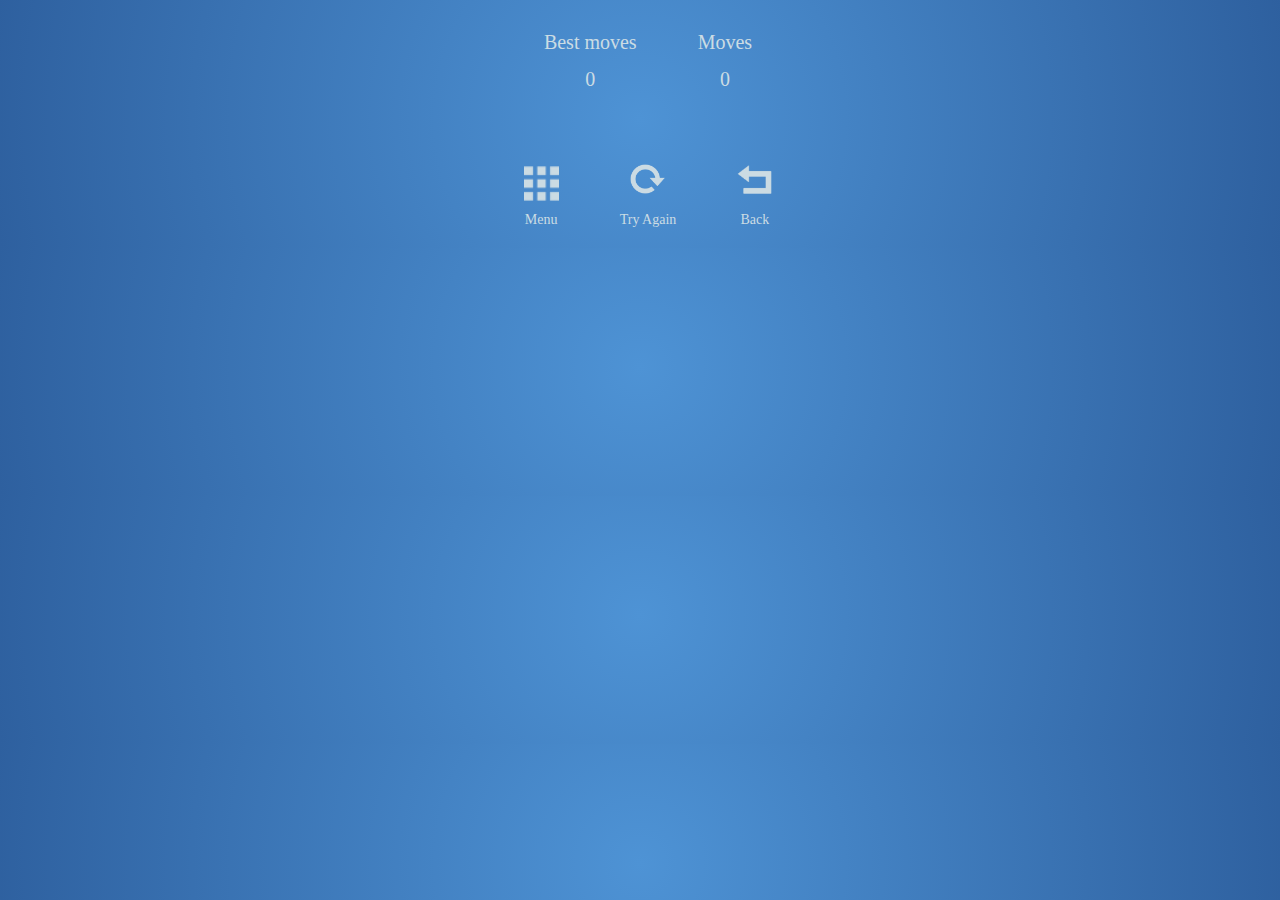
<file: index.html>
<!DOCTYPE html>
<html >
<head>
  <meta charset="UTF-8">
  <title>Unblock</title>
	<link rel="stylesheet" href="https://maxcdn.bootstrapcdn.com/bootstrap/4.0.0-beta.2/css/bootstrap.min.css" integrity="sha384-PsH8R72JQ3SOdhVi3uxftmaW6Vc51MKb0q5P2rRUpPvrszuE4W1povHYgTpBfshb" crossorigin="anonymous">
	<link rel="stylesheet" href="css/style.css">
	<link rel="import" href="html/lvl.html">

</head>

<body>
<link href='//fonts.googleapis.com/css?family=Asap:400,700' rel='stylesheet' type='text/css'>
<link href='//fonts.googleapis.com/css?family=Signika+Negative:300,400,700' rel='stylesheet' type='text/css'>


<div class = 'moves_line'>
		<div class="moves" id = 'bestMovesLine'>
			<h1>Best moves</h1>
			<h1 id="bestMoves" ></h1>
		</div>

		<div class="moves" id = "currentMoves">
			<h1>Moves</h1>
			<h1 id="moves">0</h1>
		</div>
	</div>

	<!-- Импорт уровня -->
	<script>
			var currentLevel = '#lvl_' + localStorage.getItem('current_level');
      var link = document.querySelector('link[rel=import]');
			var content = link.import.querySelector(currentLevel);
			document.body.appendChild(content.cloneNode(true));
	</script>


	<div class="icon_line">

		<div class="icons" id = 'menu'>
			<input type="button" id="menu_icon" onclick="javascript:window.location='menu.html'"/>
			<h2>Menu</h2>
		</div>

		<div class = "icons" id = "restart">
			<button onclick=back_restart(1); id = "restart_icon"></button>
			<h2>Try Again</h2>
		</div>

		<div class = "icons" id = "back">
			<button onclick=back_restart(0); id = "back_icon"></button>
			<h2>Back</h2>
		</div>

	</div>


	<script src="minified/TweenMax.min.js"></script>
	<script src="minified/plugins/CSSPlugin.min.js"></script>
	<script src="js/jquery-3.2.1.min.js"></script>
	<script src="minified/utils/Draggable.min.js"></script>
	<script src="js/index.js"></script>
</body>
</html>
</file>
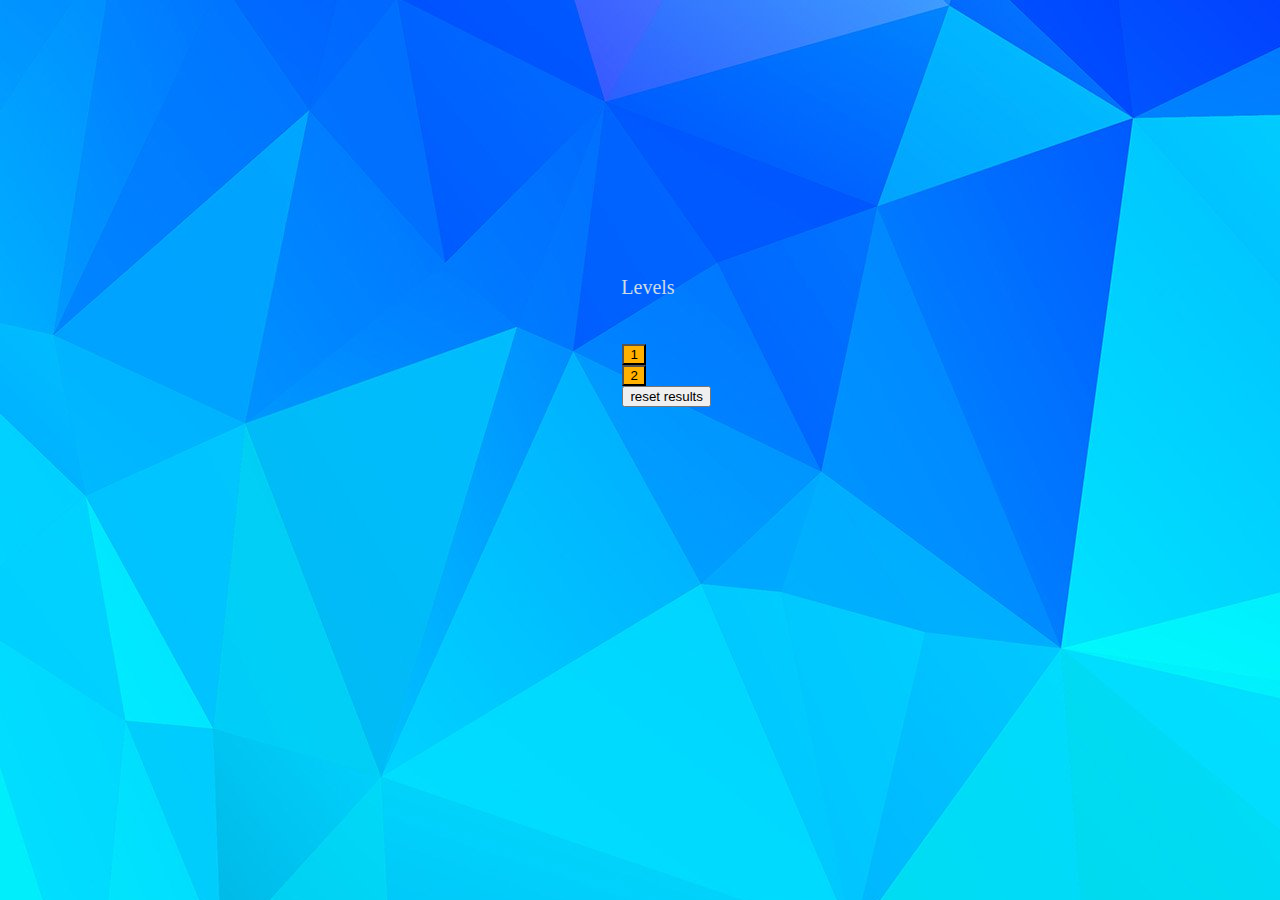
<file: levels.html>
<!DOCTYPE html>
<html lang="en">
<head>
    <meta charset="UTF-8">
    <title><h1>Levels</h1></title>
    <link rel="stylesheet" href="css/style.css">
    <link rel="stylesheet" href="https://maxcdn.bootstrapcdn.com/bootstrap/4.0.0-beta.2/css/bootstrap.min.css" integrity="sha384-PsH8R72JQ3SOdhVi3uxftmaW6Vc51MKb0q5P2rRUpPvrszuE4W1povHYgTpBfshb" crossorigin="anonymous">
</head>
<body class="bg">
<div class="container">
    <div>
        <h1><p class="text-center top">Levels</p></h1>
    </div>
    <div class="pad">
        <input class=" btn btn-color" type="button" value="1" class="levelButton" onclick="javascript:window.location='index.html'; changeLevel(1)"/><br>
        <input class=" btn btn-color" type="button" value="2" class="levelButton" onclick="javascript:window.location='index.html'; changeLevel(2)"/><br>

        <button type="button" class="btn btn-danger" onclick="reset()">reset results</button>
        <!--<button onclick=changeLevel('lvl_1')>1</button>
        <button onclick=changeLevel('lvl_2')>2</button>-->
    </div>
</div>
<script src="js/index.js"></script>
</body>
</html>
</file>
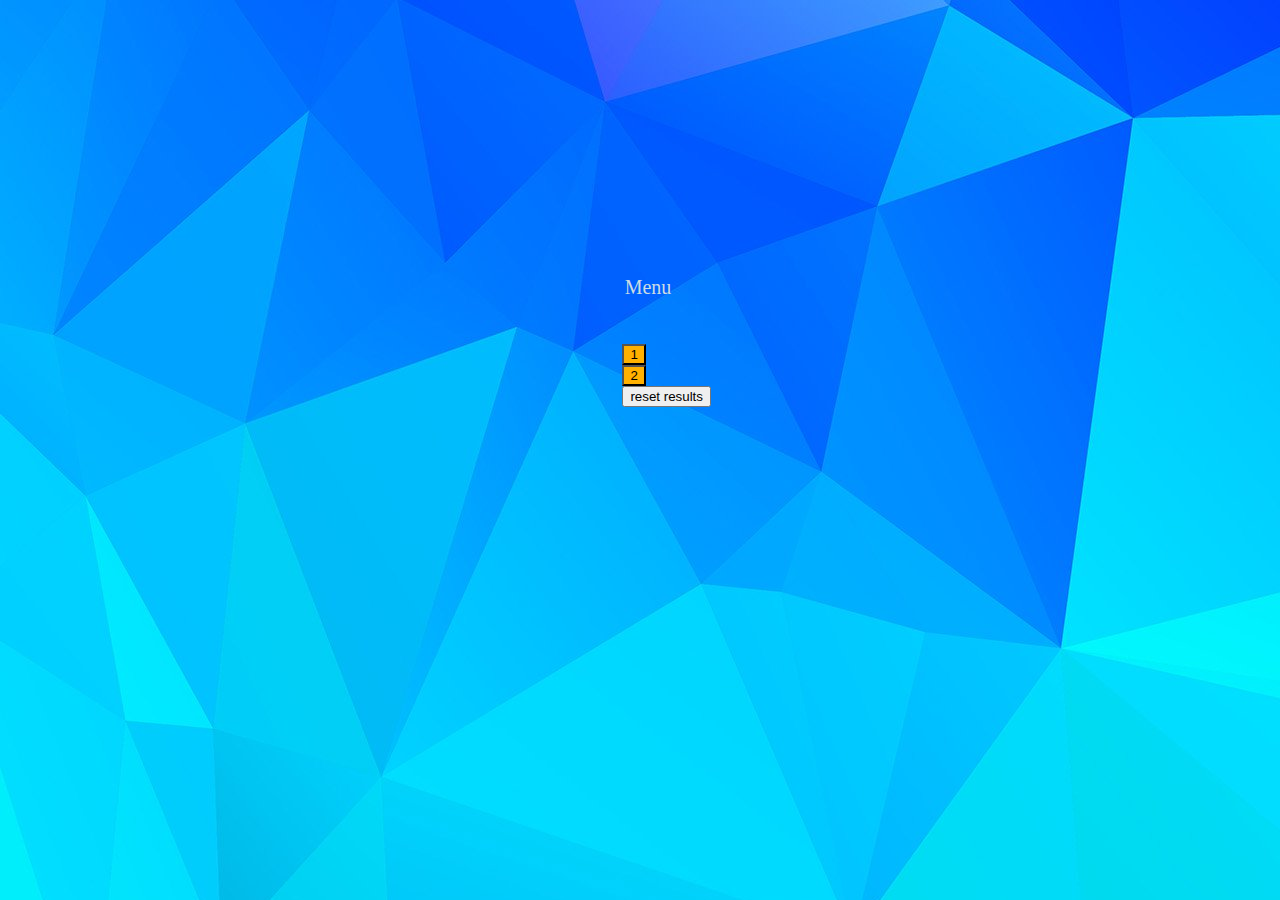
<file: menu.html>
<!DOCTYPE html>
<html lang="en">
<head>
  <meta charset="UTF-8">
  <title>Menu</title>
  <link rel="stylesheet" href="css/style.css">
  <link rel="stylesheet" href="https://maxcdn.bootstrapcdn.com/bootstrap/4.0.0-beta.2/css/bootstrap.min.css" integrity="sha384-PsH8R72JQ3SOdhVi3uxftmaW6Vc51MKb0q5P2rRUpPvrszuE4W1povHYgTpBfshb" crossorigin="anonymous">
</head>
<body class="bg">
<div class="container">
<div>
  <h1><p class="text-center top">Menu</p></h1>
</div>
<div class="pad">
<input class=" btn btn-color" type="button" value="1" class="levelButton" onclick="javascript:window.location='index.html'; changeLevel(1)"/><br>
<input class=" btn btn-color" type="button" value="2" class="levelButton" onclick="javascript:window.location='index.html'; changeLevel(2)"/><br>

  <button type="button" class="btn btn-danger" onclick="reset()">reset results</button>
  <!--<button onclick=changeLevel('lvl_1')>1</button>
  <button onclick=changeLevel('lvl_2')>2</button>-->
</div>
</div>
  <script src="js/index.js"></script>
</body>
</html>
</file>
<file: css/style.css>
body {
	height: 50%;
	width: 100%;
	/*height: 100vh;*/
	background-image: radial-gradient(circle at 50% 48%, #4e93d5, #2e609f);
	font-family: Signika Negative, Asap, sans-serif;
}
h1 {

	font-family: Roboto;
	font-size: 20px;
	font-weight: 500;
	text-align: center;
	color: #cbdce4;
	margin-bottom: 10px;
}

h2 {
	font-family: Roboto;
	font-size: 14px;
	font-weight: 500;
	color: #cbdce4;
}


.container {
  overflow:visible;
  padding:0;
  position:relative;
  margin: auto;

}

.level {
    padding-top: 49px
}
.box {
	text-align: center;
	font-family: Asap, Avenir, Arial, sans-serif;
	width: 196px;
	height: 100px;
	line-height: 100px;
	color: black;
	position: absolute;
	-webkit-border-radius: 10px;
	-moz-border-radius: 10px;

	border-radius: 5px;
	background-color: #b0bec5;
	box-shadow: 0 2px 2px 0 rgba(0, 0, 0, 0.21), inset 0 -5px 0 0 rgba(0, 0, 0, 0.06);

}
.arrows{
	top: 266px;
	left: 600px;
}

.main {
	top: 114px;
	background-color: #ffb101;
	box-shadow: 0 2px 2px 0 rgba(0, 0, 0, 0.21), inset 0 -5px 0 0 rgba(0, 0, 0, 0.06);

}

.moves_line {
	text-align: center;
}

.moves {
	display: inline-block;
}

#bestMovesLine {
	padding-top: 10px;
	text-align: center;
	padding-right: 57px;
}



.icon_line {
    padding-top: 51px;
    text-align: center;
}

.icons {
    display: inline-block;
}
#menu {
	padding-top: 10px;
	text-align: center;
	padding-right: 57px;
}

#menu_icon {
	background: url(../images/menu.png) 50% 50% no-repeat;
	background-size: contain;
	border: 0;
	width: 35px;
	height: 35px;
	text-align: center;
}

#back {
	padding-top: 10px;
	text-align: center;
}
#back_icon {
	background: url(../images/arrow-return-left.png) 50% 50% no-repeat;
	background-size: contain;
	border: 0;
	width: 35px;
	height: 35px;
	text-align: center;

}
#restart {
    padding-top: 10px;
	padding-right: 57px;
	text-align: center;
}

#restart_icon {
    background: url(../images/refresh.png) 50% 50% no-repeat;
    background-size: contain;
    border: 0;
    width: 35px;
    height: 35px;
    text-align: center;
}
.grid {
	border-radius: 5px;
	background-color: #eeeeee;
	box-shadow: inset 0 3px 0 0 rgba(0, 0, 0, 0.06);
}
.controls {
	background-color: #222;
	border: 1px solid #555;
	color: #bbb;
	font-size: 18px;
    margin: 20px 0;
}
.controls ul {
	list-style: none;
	padding: 0;
	margin: 0;
}
.controls li {
	display: inline-block;
	padding: 8px 0 8px 10px;
	margin:0;
}
.controls input {
  vertical-align:middle;
  cursor: pointer;
}
.controls .controlsTitle {
  border-right:1px solid #555; 
  border-bottom:none; 
  padding-right:10px;
}

.pad{
	padding-top: 25px;
	margin-left: 48%;
	/*margin-right: auto;*/
	/*margin-top: 25%;*/
}

.bg{
	background-image: url(../images/bg.jpg);
	background-repeat: no-repeat;
}

.btn-color{
	background-color: #ffb101;
}

.top{
	padding-top: 20%;
}
</file>
